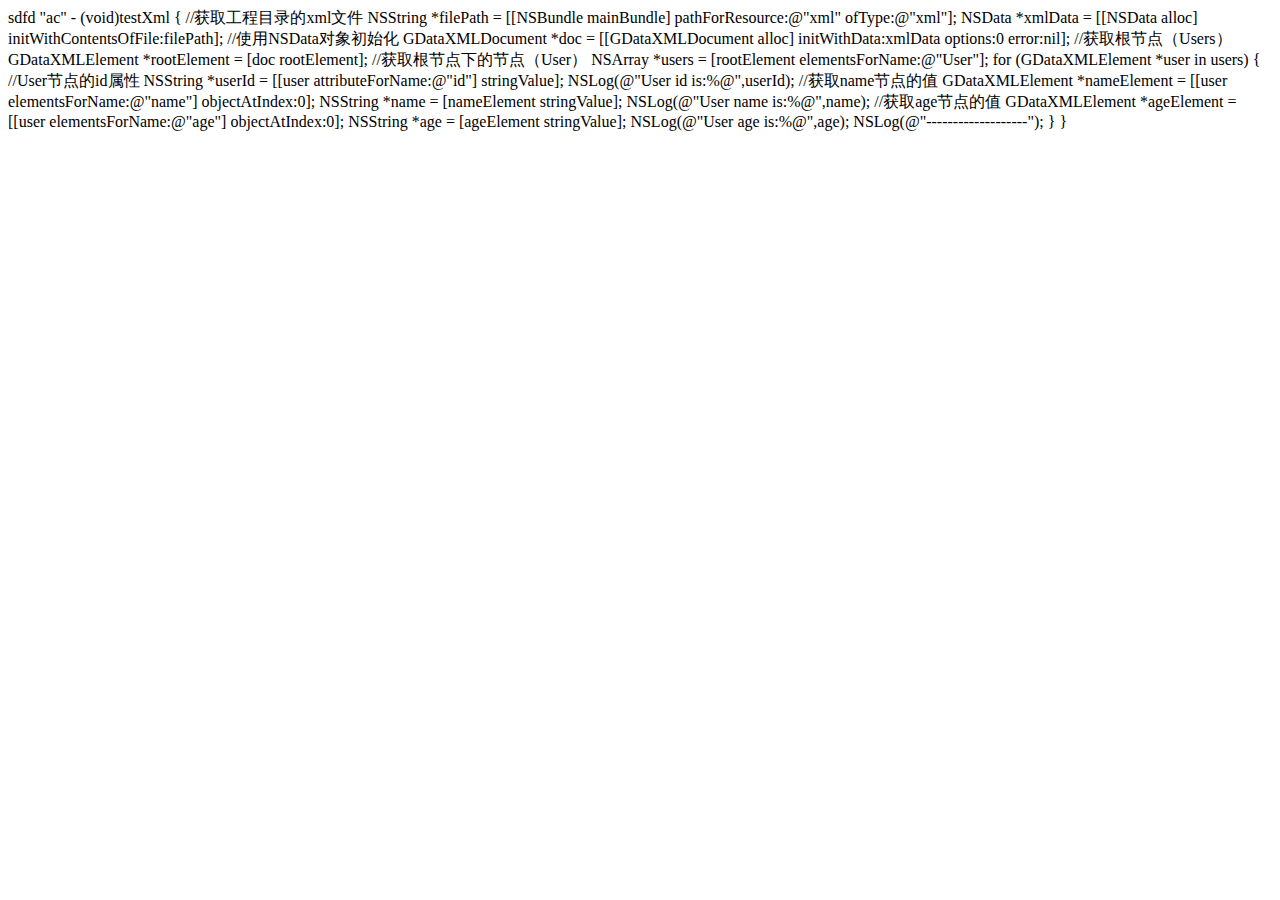
<file: iphone/iphone/help/abc.html>
<html>
sdfd
    &#34ac&#34
</html>


    
    - (void)testXml
    {
    //获取工程目录的xml文件
    NSString *filePath = [[NSBundle mainBundle] pathForResource:@"xml" ofType:@"xml"];
    NSData *xmlData = [[NSData alloc] initWithContentsOfFile:filePath];
    
    //使用NSData对象初始化
    GDataXMLDocument *doc = [[GDataXMLDocument alloc] initWithData:xmlData  options:0 error:nil];
    
    //获取根节点（Users）
    GDataXMLElement *rootElement = [doc rootElement];
    
    //获取根节点下的节点（User）
    NSArray *users = [rootElement elementsForName:@"User"];
    
    for (GDataXMLElement *user in users) {
    //User节点的id属性
    NSString *userId = [[user attributeForName:@"id"] stringValue];
    NSLog(@"User id is:%@",userId);
    
    //获取name节点的值
    GDataXMLElement *nameElement = [[user elementsForName:@"name"] objectAtIndex:0];
    NSString *name = [nameElement stringValue];
    NSLog(@"User name is:%@",name);
    
    //获取age节点的值
    GDataXMLElement *ageElement = [[user elementsForName:@"age"] objectAtIndex:0];
    NSString *age = [ageElement stringValue];
    NSLog(@"User age is:%@",age);
    NSLog(@"-------------------");
    }
    
    }
</file>
